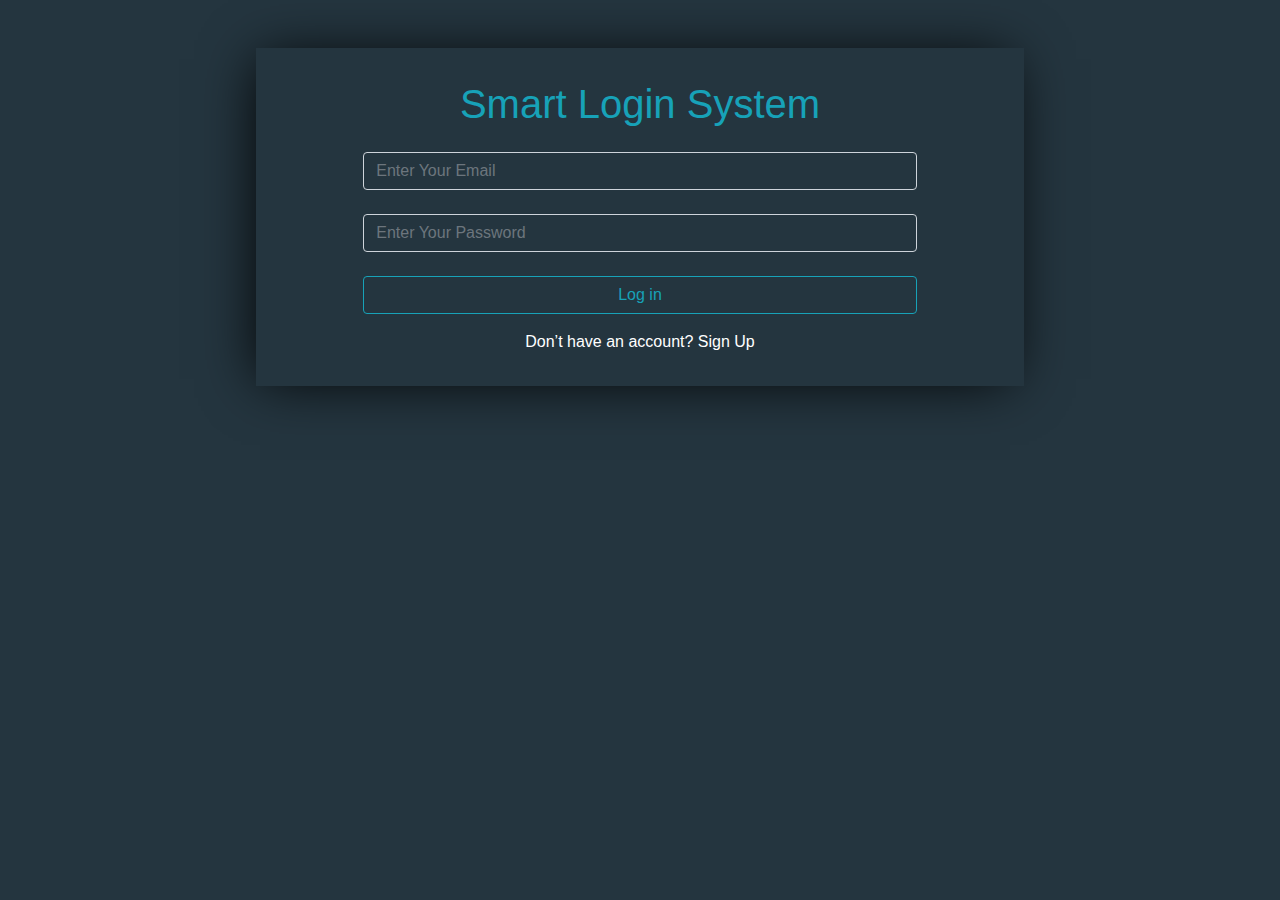
<file: index.html>
<html>
    <head>
        <link rel="stylesheet" href="css/bootstrap.min.css">
        <link rel="stylesheet" href="css/style.css">
    </head>
    <body>
        <span class="d-none" id="username"></span>

        <div class="container">
                <div class=" w-75  my-5 mx-auto py-3">
                    <h1 class="text-center text-info pt-3">Smart Login System</h1>
                    <input id="email" type="text" class="form-control w-100 my-4 mx-auto"  placeholder="Enter Your Email">
                    <input id="password" type="password" class="form-control w-100 my-4 mx-auto" placeholder="Enter Your Password">
                    <p id="incorrect"></p>


                    <button class="btn btn-outline-info w-100" onclick="logIn()">Log in</button>
                    <p class="text-white text-center my-2 py-2">Don’t have an account? 
                        <a href="sign up.html" class="text-white">Sign Up</a>
                    </p>
                </div>
        </div>
        <script src="js/script.js"></script>
    </body>
</html>
</file>
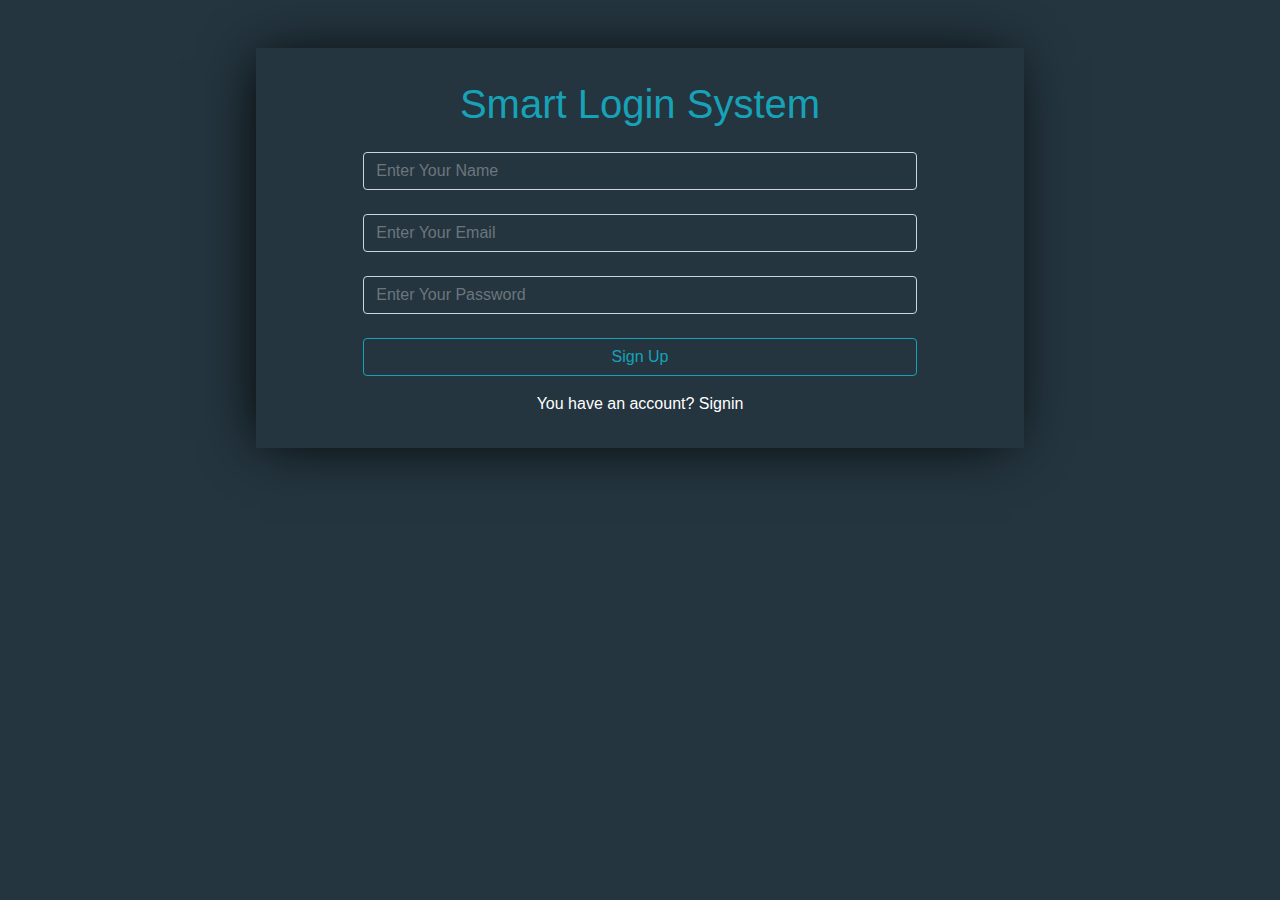
<file: sign up.html>
<html>
    <head>
        <link rel="stylesheet" href="css/bootstrap.min.css">
        <link rel="stylesheet" href="css/style.css">
    </head>
    <body>
        <span class="d-none" id="username"></span>

        <div class="container">
                <div class=" w-75  my-5 mx-auto py-3">
                    <h1 class="text-center text-info pt-3">Smart Login System</h1>
                    <input id="userName" type="text" class="form-control w-100 my-4 mx-auto"  placeholder="Enter Your Name">
                    <input id="signEmail" type="text" class="form-control w-100 my-4 mx-auto"  placeholder="Enter Your Email">
                    <input id="signPass" type="password" class="form-control w-100 my-4 mx-auto" placeholder="Enter Your Password">
                    
                    <p id="reqInp"></p>
                    
                    <button class="btn btn-outline-info w-100" onclick="addAccount()">Sign Up</button>
                    <p class="text-white text-center my-2 py-2">You have an account? 
                        <a href="index.html" class="text-white">Signin</a>
                    </p>
                </div>
        </div>
        <script src="js/script.js"></script>
    </body>
</html>
</file>
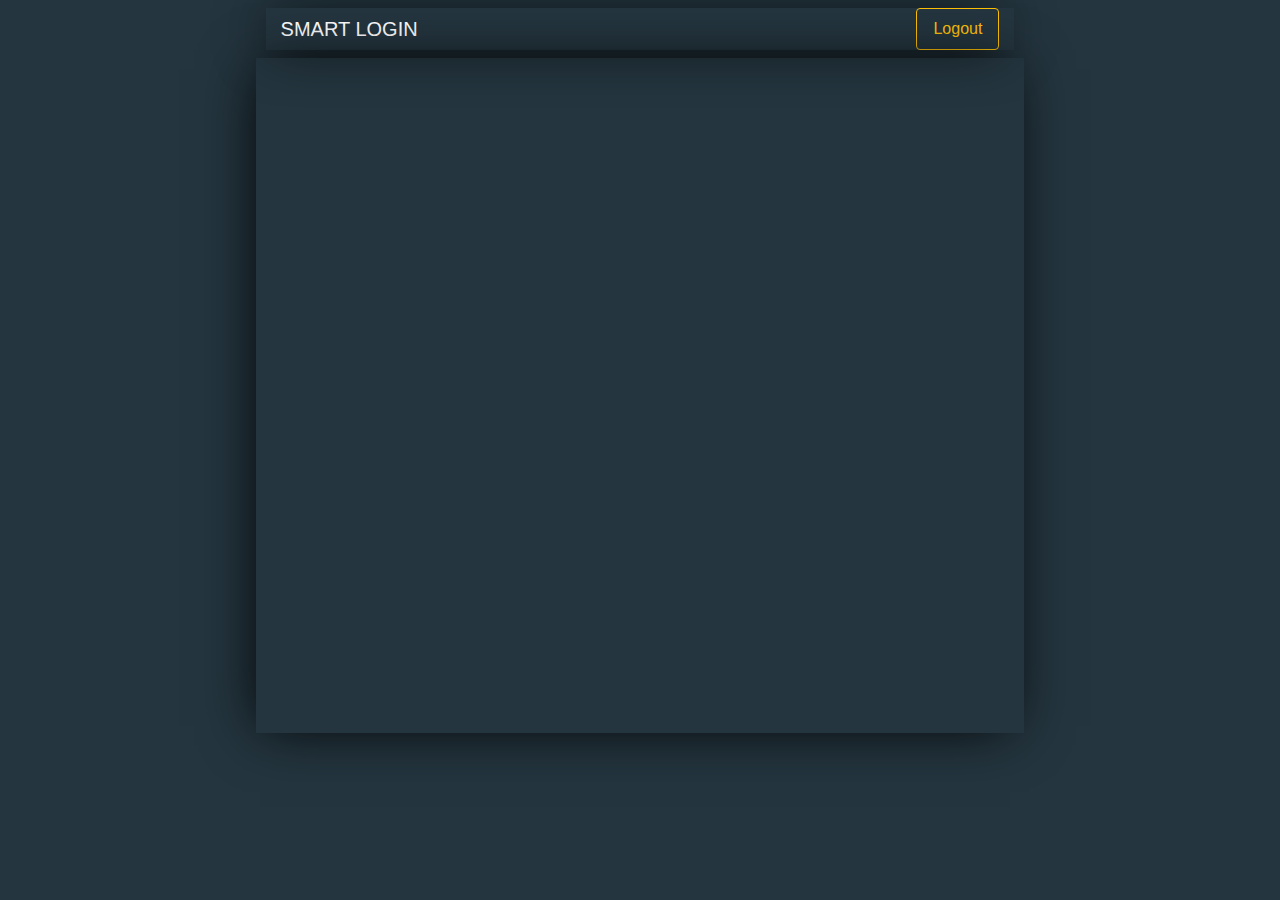
<file: welcome.html>
<html>
    <head>
        <link rel="stylesheet" href="css/bootstrap.min.css">
        <link rel="stylesheet" href="css/style.css">
    </head>
    <body>
        
        <nav class="navbar navbar-expand-lg navbar-dark group">
            <div class="container">
                <a class="navbar-brand" href="#">SMART LOGIN</a>
                <a onclick="logOut()" class="nav-link ml-auto btn btn-outline-warning " href="index.html">Logout</a>
            </div>
        </nav>
    
            <div class="container text-center col-md-9 h-75 m-auto d-flex justify-content-center align-items-center">
                <h1 id="username"></h1>
            </div>
        <script src="js/script.js"></script>
    </body>
</html>
</file>
<file: css/style.css>
body
{
    background: #24353f;
    font-family: 'Titillium Web', sans-serif;

}
.container
{
    box-shadow:-5px 2px 54px -9px rgba(0, 0, 0, 1);
    width: 60%;
}

.container input
{
    background-color: #24353f;
    color: white;
    
}
</file>
